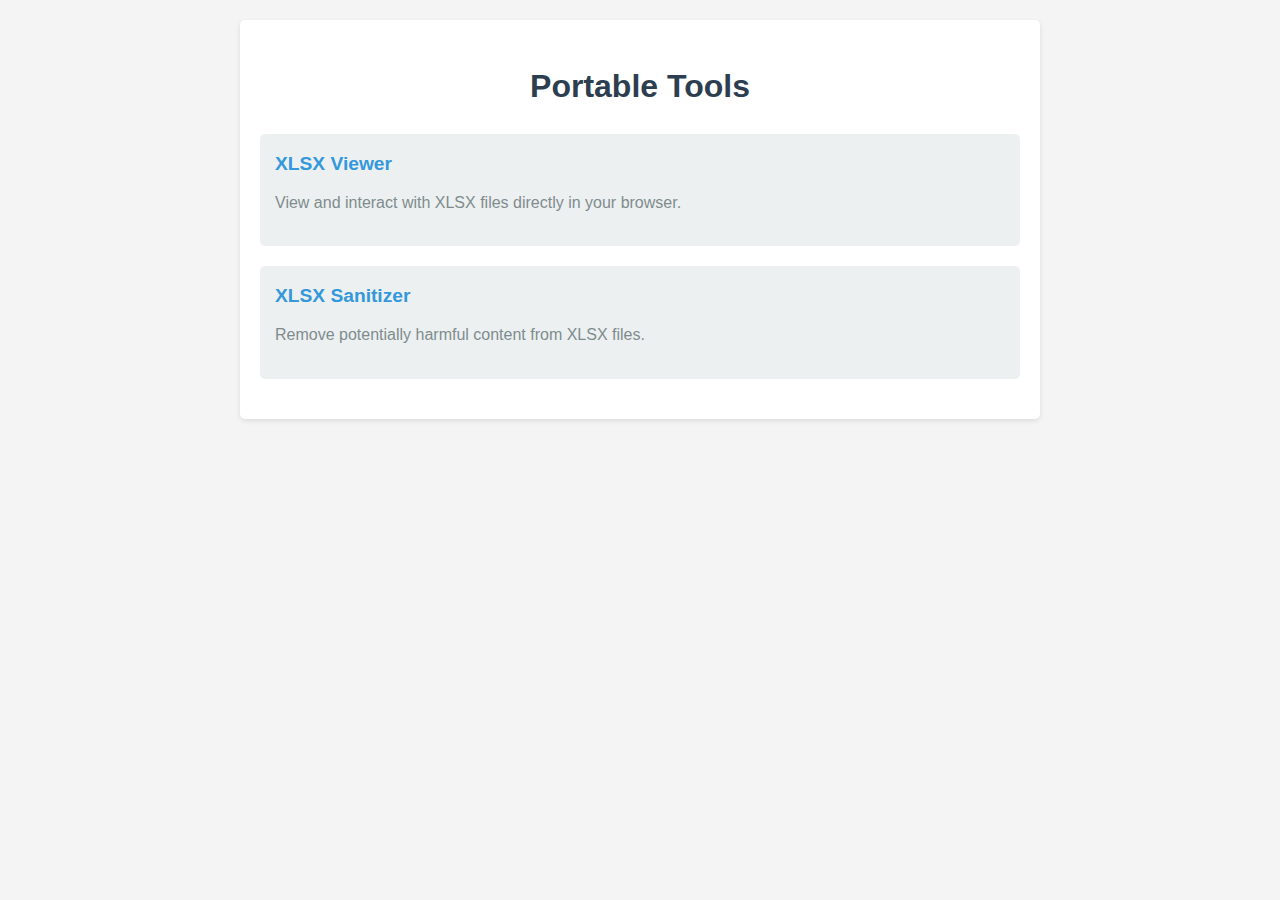
<file: index.html>
<!DOCTYPE html>
<html lang="en">
<head>
    <meta charset="UTF-8">
    <meta name="viewport" content="width=device-width, initial-scale=1.0">
    <title>Portable Tools</title>
    <style>
        body {
            font-family: Arial, sans-serif;
            line-height: 1.6;
            color: #333;
            max-width: 800px;
            margin: 0 auto;
            padding: 20px;
            background-color: #f4f4f4;
        }
        .container {
            background-color: #fff;
            border-radius: 5px;
            padding: 20px;
            box-shadow: 0 2px 5px rgba(0, 0, 0, 0.1);
        }
        h1 {
            color: #2c3e50;
            text-align: center;
        }
        .project-list {
            list-style-type: none;
            padding: 0;
        }
        .project-item {
            margin-bottom: 20px;
            padding: 15px;
            background-color: #ecf0f1;
            border-radius: 5px;
            transition: transform 0.2s ease-in-out;
        }
        .project-item:hover {
            transform: translateY(-5px);
        }
        .project-link {
            display: block;
            color: #3498db;
            text-decoration: none;
            font-weight: bold;
            font-size: 1.2em;
        }
        .project-description {
            margin-top: 10px;
            color: #7f8c8d;
        }
    </style>
</head>
<body>
    <div class="container">
        <h1>Portable Tools</h1>
        <ul class="project-list" id="projectList">

        </ul>
    </div>
    <script>
        const projects = [
            { name: "XLSX Viewer", url: "./XLSXViewer/index.html", description: "View and interact with XLSX files directly in your browser." },
            { name: "XLSX Sanitizer", url: "./XLSXSanitizer/index.html", description: "Remove potentially harmful content from XLSX files." },
        ];

        const projectList = document.getElementById('projectList');

        projects.forEach(project => {
            const li = document.createElement('li');
            li.className = 'project-item';
            li.innerHTML = `
                <a href="${project.url}" class="project-link">${project.name}</a>
                <p class="project-description">${project.description}</p>
            `;
            projectList.appendChild(li);
        });
    </script>
</body>
</html>
</file>
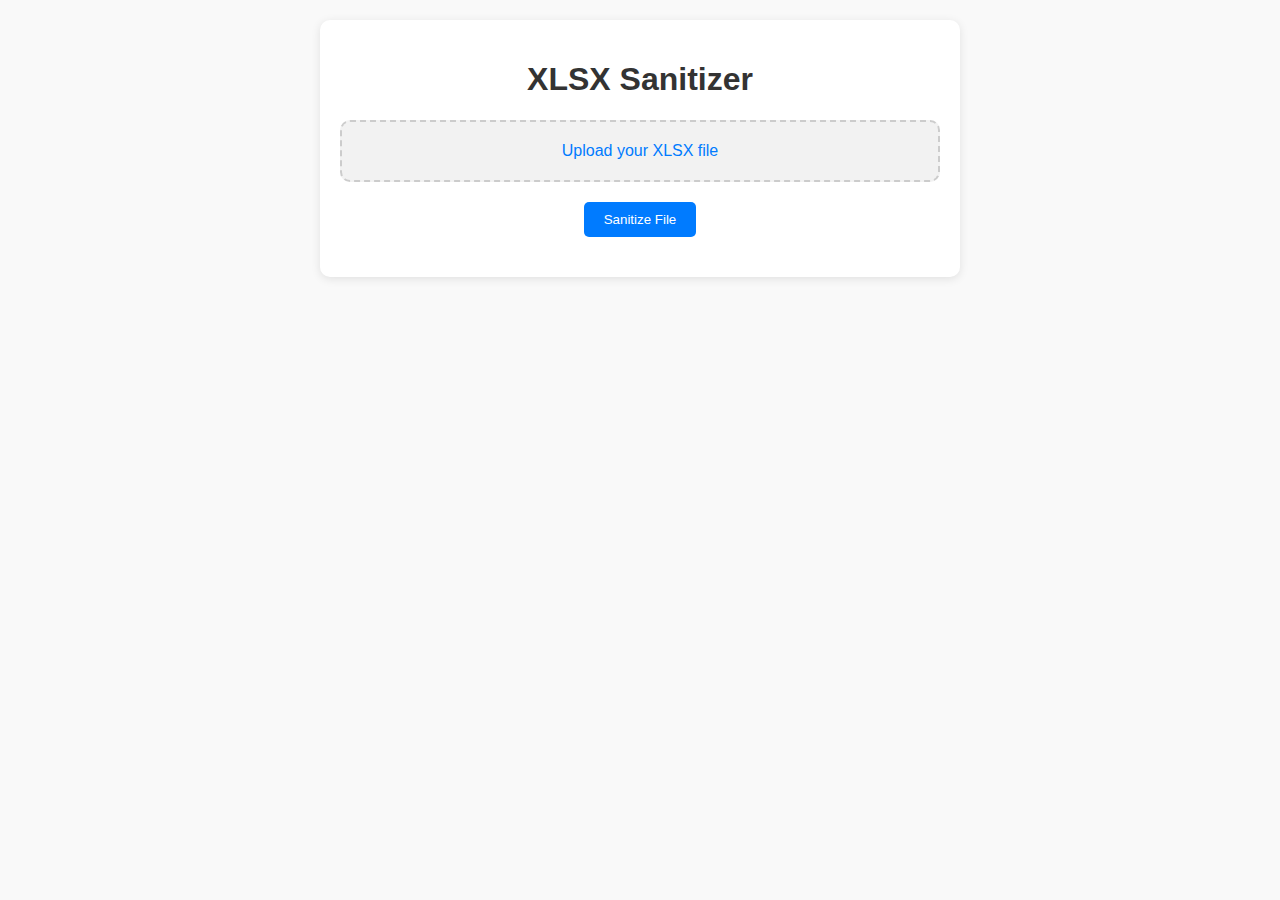
<file: XLSXSanitizer/index.html>
<!DOCTYPE html>
<html lang="en">
<head>
    <meta charset="UTF-8">
    <meta name="viewport" content="width=device-width, initial-scale=1.0">
    <title>XLSX Sanitizer</title>
    <link rel="stylesheet" href="./assets/css/styles.css">
</head>
<body>
    <div class="container">
        <h1>XLSX Sanitizer</h1>
        <div class="file-upload">
            <input type="file" id="fileInput" accept=".xlsx">
            <label id="fileUploadLabel" for="fileInput">Upload your XLSX file</label>
        </div>
        <button id="sanitizeButton">Sanitize File</button>
        <div id="result"></div>
    </div>
    <script src="./assets/js/xlsx.full.min.js"></script> <!-- Include xlsx.js -->
    <script src="./assets/js/sanitizer.js"></script>
</body>
</html>
</file>
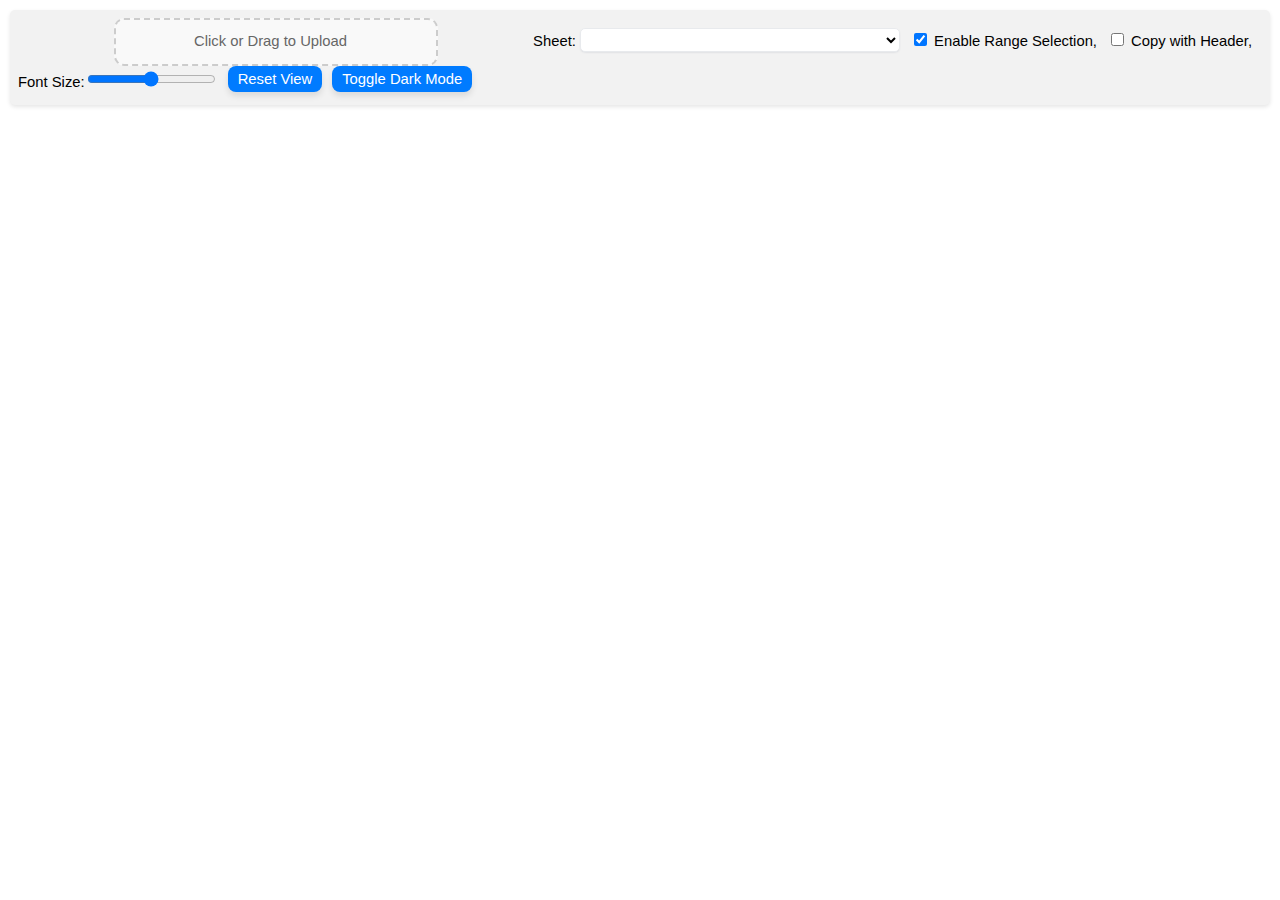
<file: XLSXViewer/index.html>
<!DOCTYPE html>
<html lang="en">
<head>
    <meta charset="UTF-8">
    <meta name="viewport" content="width=device-width, initial-scale=1.0">
    <title>XLSX Viewer</title>
    <link rel="stylesheet" href="./assets/css/styles.css">
</head>
<body>
    <div id="menuBar" class="menu-bar">
        <div class="file-upload">
            <input type="file" id="fileInput" />
            <label for="fileInput" class="file-upload-label">
                Click or Drag to Upload
            </label>
        </div>
        <label style="color: black;" for="sheetSelector">
            Sheet:
            <select id="sheetSelector" class="sheet-selector">
                <!-- Options will be dynamically populated -->
            </select>
        </label>

        <label style="color: black;" for="enableRangeSelection">
            <input type="checkbox" id="enableRangeSelection" checked /> Enable Range Selection,
        </label>

        <label style="color: black;" for="copyWithHeader">
            <input type="checkbox" id="copyWithHeader" /> Copy with Header,
        </label>

        <label style="color: black;" for="fontSizeSlider">
            Font Size:<input type="range" id="fontSizeSlider" class="font-size-slider" min="8" max="32" step="1" />
        </label>
        <button id="resetButton">Reset View</button>
        <button id="toggleThemeButton">Toggle Dark Mode</button>
    </div>
    <div id="sheetContainer"></div>
    <script src="./assets/js/xlsx.min.js"></script>
    <script src="./assets/js/viewer.js"></script>
</body>
</html>
</file>
<file: XLSXSanitizer/assets/css/styles.css>
body {
    font-family: Arial, sans-serif;
    margin: 20px;
    padding: 0;
    background-color: #f9f9f9;
    color: #333;
    text-align: center;
}

.container {
    max-width: 600px;
    margin: 0 auto;
    padding: 20px;
    background: #fff;
    border-radius: 10px;
    box-shadow: 0 2px 10px rgba(0, 0, 0, 0.1);
}

.file-upload {
    margin: 20px 0;
    padding: 20px;
    border: 2px dashed #cccccc;
    border-radius: 10px;
    background-color: #f2f2f2;
}

.file-upload input {
    display: none;
}

.file-upload label {
    display: inline-block;
    cursor: pointer;
    color: #007bff;
}

button {
    padding: 10px 20px;
    background-color: #007bff;
    color: white;
    border: none;
    border-radius: 5px;
    cursor: pointer;
    transition: background-color 0.3s ease;
}

button:hover {
    background-color: #0056b3;
}

#result {
    margin-top: 20px;
    font-size: 16px;
}

.highlight {
    background-color: #e0e0e0;
}
</file>
<file: XLSXViewer/assets/css/styles.css>
body {
    font-family: Arial, sans-serif;
    margin: 10px;
    padding: 0;
    background-color: #ffffff;
    color: #000000;
    transition: background-color 0.3s, color 0.3s;
}

.container {
    max-width: 90%;
    margin: 0 auto;
}

.menu-bar {
    height: auto;
    display: flex;
    flex-wrap: wrap;
    align-items: center;
    align-content: center;
    text-align: center;
    background-color: #f2f2f2;
    padding: 8px;
    border-radius: 5px;
    box-shadow: 0 2px 4px rgba(0, 0, 0, 0.1);
    margin-bottom: 20px;
    overflow: hidden;
}

.menu-bar label, .menu-bar button, .menu-bar input[type="file"] {
    margin-right: 10px;
    margin-bottom: 5px;
    flex: 1 1 1;
    font-size: calc(2px + 1vw);
}

.menu-bar input[type="checkbox"],
.menu-bar input[type="range"],
.menu-bar select {
    flex-grow: 1;
    font-size: calc(5px + 1vw);
}

@media (max-width: 1200px) {
    .menu-bar {
        padding: 6px;
    }

    .menu-bar label, .menu-bar button, .menu-bar input[type="file"] {
        font-size: 0.875rem; /* Smaller font size */
    }
}

@media (max-width: 768px) {
    .menu-bar {
        flex-direction: column;
        align-items: flex-start;
    }

    .menu-bar label, .menu-bar button, .menu-bar input[type="file"] {
        width: 100%;
        font-size: 0.75rem; /* Even smaller font size */
    }
}

#sheetContainer {
    margin-top: 20px;
    overflow-x: auto;
}

table {
    border-collapse: collapse;
    width: 100%;
}

th, td {
    border: 1px solid #ddd;
    padding: 8px;
}

th {
    background-color: #f2f2f2;
}

/* Dark mode styles */
body.dark-mode {
    background-color: #2e2e2e;
    color: #ffffff;
}

body.dark-mode th {
    background-color: #444444;
}

.file-upload {
    width: 90%;
    max-width: 300px;
    height: 50%;
    max-height: 100px;
    margin: auto auto;
    padding: 10px;
    border: 2px dashed #cccccc;
    border-radius: 10px;
    background-color: #f9f9f9;
    text-align: center;
    transition: background-color 0.3s ease;
}

.file-upload:hover {
    background-color: #f1f1f1;
}

.file-upload input[type="file"] {
    display: none;
}

.file-upload-label {
    font-family: Arial, sans-serif;
    font-size: 16px;
    color: #666666;
    display: inline-block;
    cursor: pointer;
    margin-top: 1%;
}

.file-upload-label svg {
    fill: #888888;
    margin-bottom: 10px;
}

.sheet-selector {
    width: 20rem;
    border: 1px solid #E8EAED;
    border-radius: 5px;
    background: white;
    box-shadow: 0 1px 3px -2px #9098A9;
    cursor: pointer;
}

button {
    padding: 5px 10px;
    border-radius: 8px;
    border: none;
    background-color: #007bff;
    color: white;
    font-size: 16px;
    cursor: pointer;
    box-shadow: 0 4px 6px rgba(0, 0, 0, 0.1);
    transition: background-color 0.3s ease, box-shadow 0.3s ease;
    margin-right: 1rem;
}

button:hover {
    background-color: #0056b3;
    box-shadow: 0 6px 8px rgba(0, 0, 0, 0.2);
}

.highlight {
    background-color: #b3d4fc;
}

.file-upload.highlight {
    background-color: #e0e0e0;
}

/* Dark mode highlight */
body.dark-mode .highlight {
    background-color: #4a90e2;
}

#sheetContainer {
    user-select: none; /* Prevents text selection */
}

#sheetContainer .highlight {
    user-select: auto; /* Allows text selection inside highlighted cells */
}


@media (max-width: 768px) {
    .menu-bar {
        flex-direction: column;
        align-items: flex-start;
    }

    .menu-bar label, .menu-bar button, .menu-bar input[type="file"] {
        width: 100%;
    }

    table {
        font-size: 12px;
    }

    th, td {
        padding: 4px;
    }
}
</file>
